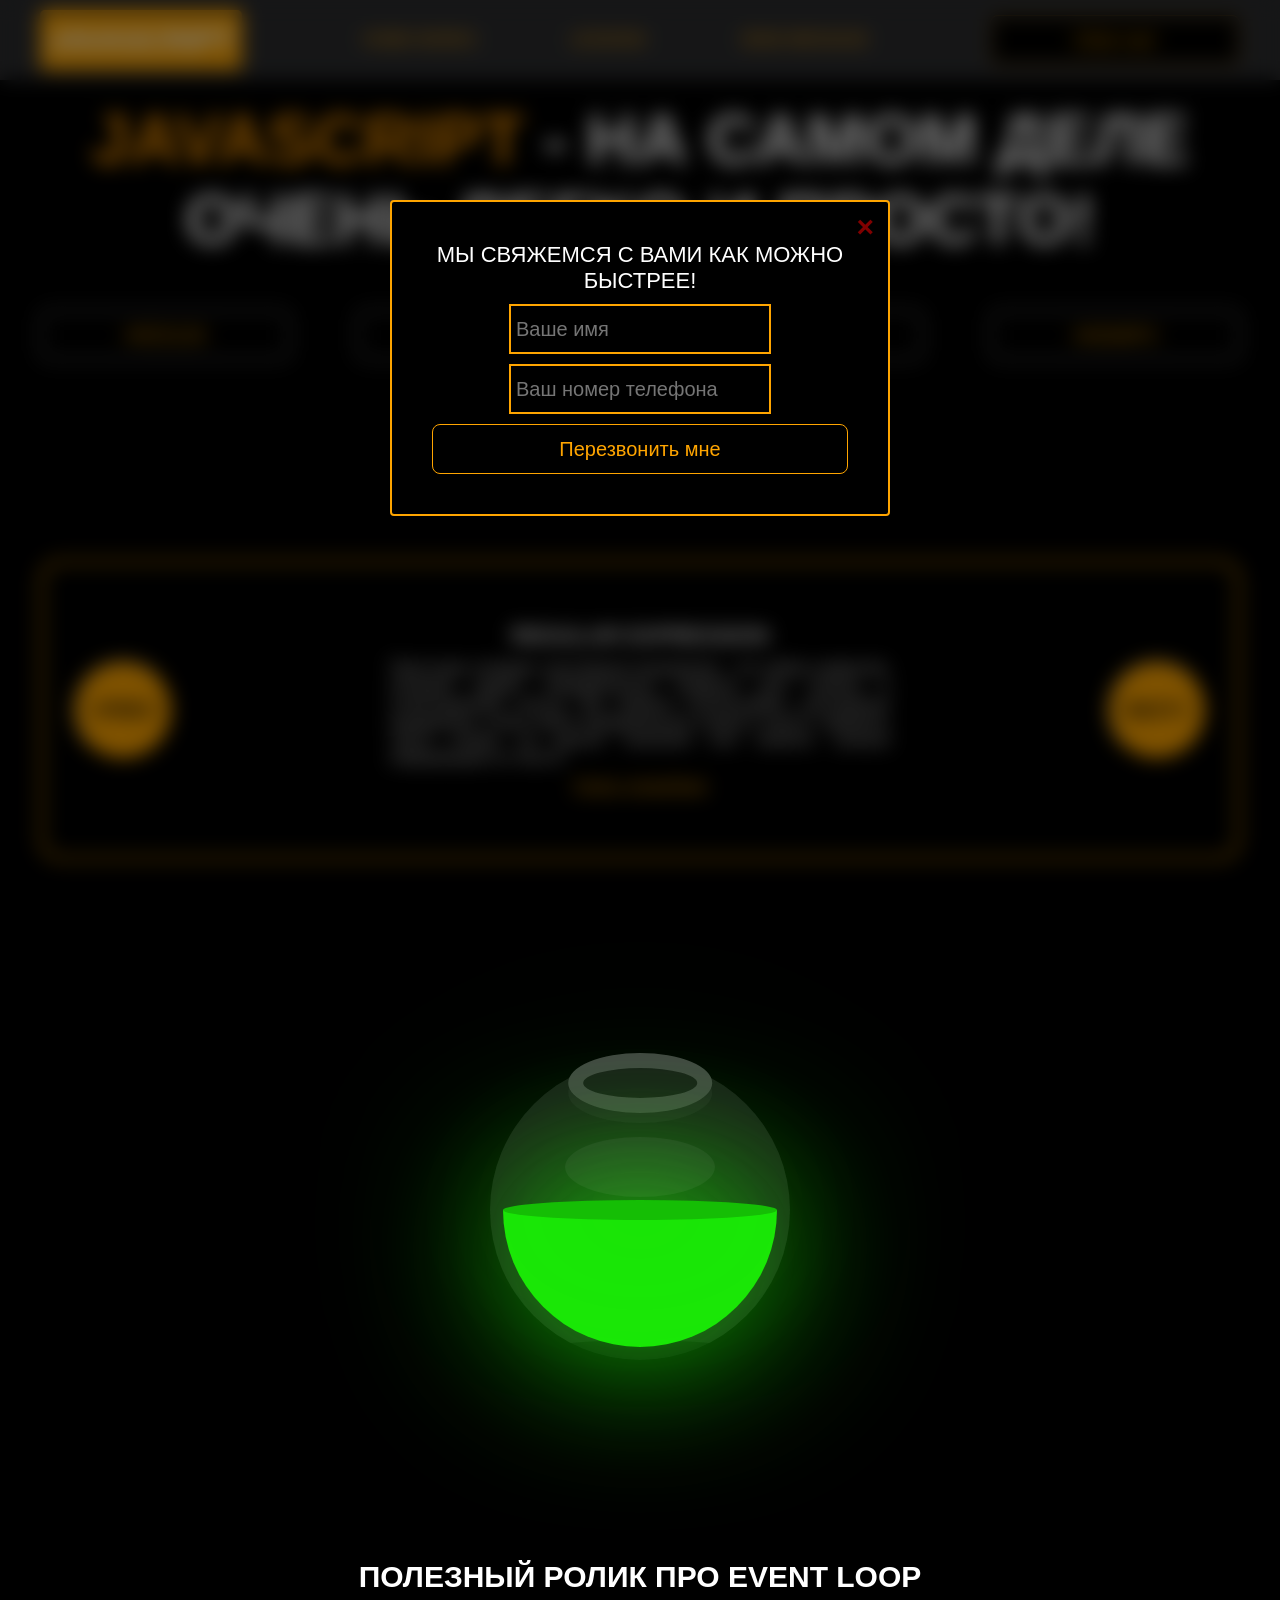
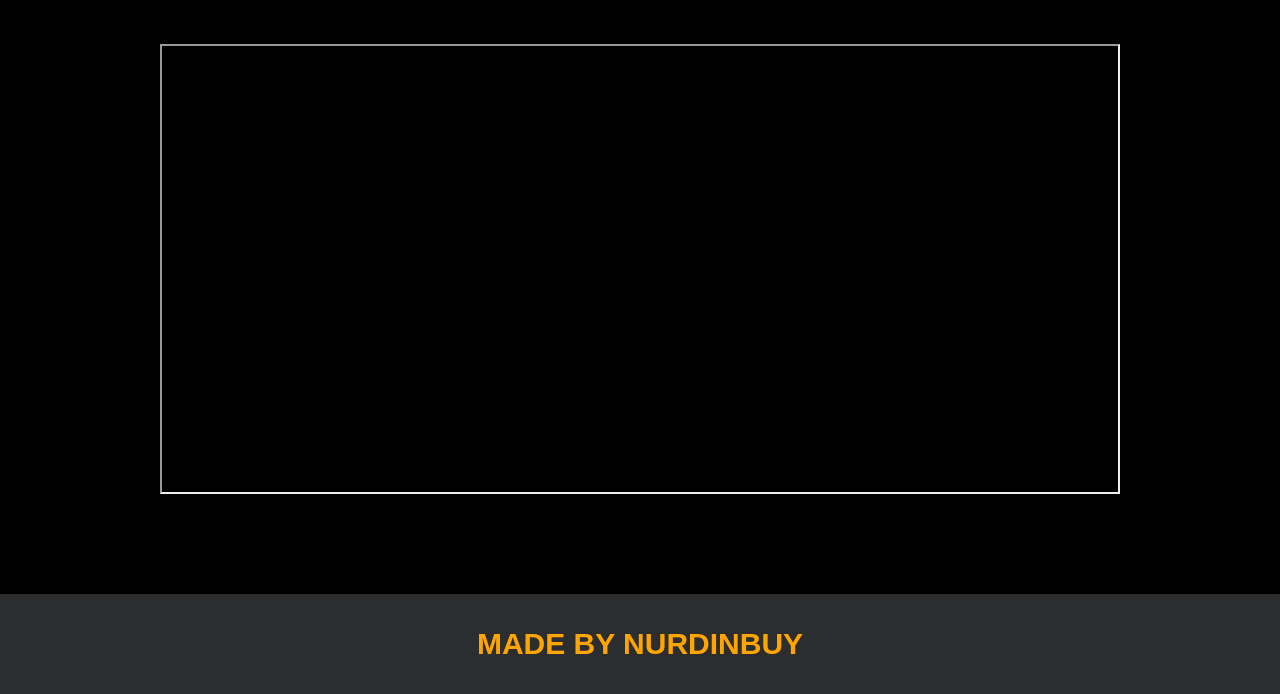
<file: project 4/index.html>
<!DOCTYPE html>
<html lang="en">
<head>
    <meta charset="UTF-8">
    <title>Java Script</title>
    <link rel="stylesheet" href="css/style.css">
    <link rel="stylesheet" href="css/core.css">
</head>
<body>

<div class="wrapper">
    <div class="header">
        <div class="container">
            <div class="inner_header">
                <a href="index.html">
                    <div class="logotype">
                        <h2>JavaScript</h2>
                    </div>
                </a>
                <ul class="menu">
                    <li class="menu_link">
                        <a href="pages/home_works.html">Home Works</a>
                    </li>
                    <li class="menu_link">
                        <a href="pages/lessons.html">Lessons</a>
                    </li>
                    <li class="menu_link">
                        <a href="https://t.me/nurdinbuy16" target="_blank">Send message</a>
                    </li>
                </ul>
                <button class="btn" id="btn-get">Click me!</button>
            </div>
        </div>
    </div>

    <div class="main_block">
        <div class="container">
            <div class="inner_main">
                <h1><strong id="js-color">JavaScript</strong> - на самом деле очень легко и просто!</h1>
                <div class="colors-buttons">
                    <button class="btn btn-color"></button>
                    <button class="btn btn-color"></button>
                    <button class="btn btn-color"></button>
                    <button class="btn btn-color"></button>
                </div>
            </div>
        </div>
    </div>

    <div class="slider_block">
        <div class="container">
            <div class="inner_slider">
                <div class="slider">
                    <button class="btn-slide" id="prev">&lt;prev</button>
                    <div class="slide active_slide">
                        <div class="slide_card">
                            <h3>regular expression</h3>
                            <p>Простыми словами, регулярное выражение - это набор символов, который задает определенные правила для поиска и сопоставления текста. Вы можете использовать регулярные выражения, чтобы найти определенные строки в тексте, заменить части строки на другие значения или извлечь нужную информацию из текста.</p>
                            <a href="https://developer.mozilla.org/ru/docs/Web/JavaScript/Guide/Regular_expressions" target="_blank">Узнать подробнее</a>
                        </div>
                    </div>
                    <div class="slide">
                        <div class="slide_card">
                            <h3>recursion</h3>
                            <p>Простыми словами, рекурсия - это, когда функция делает повторяющиеся вызовы самой себя для решения задачи, пока не достигнет определенного условия выхода из рекурсии.</p>
                            <a href="https://learn.javascript.ru/recursion" target="_blank">Узнать подробнее</a>
                        </div>
                    </div>
                    <div class="slide">
                        <div class="slide_card">
                            <h3>json</h3>
                            <p>Простыми словами, JSON - это способ представления данных в виде текста, чтобы они могли быть легко поняты и использованы различными программами. Он использует простые правила для описания объектов и массивов, а также для представления простых типов данных, таких как строки, числа, логические значения и т.д.</p>
                            <a href="https://developer.mozilla.org/ru/docs/Learn/JavaScript/Objects/JSON" target="_blank">Узнать подробнее</a>
                        </div>
                    </div>
                    <div class="slide">
                        <div class="slide_card">
                            <h3>event loop</h3>
                            <p>Простыми словами, event loop похож на дежурного, который непрерывно проверяет, произошло ли какое-либо событие, и реагирует на него, когда оно происходит. Он имеет список задач, которые нужно выполнить, и он перебирает этот список событий одно за другим, обрабатывая каждое событие, когда оно наступает.</p>
                            <a href="https://highload.today/kak-ustroen-event-loop-v-javascript-parallelnaya-model-i-tsikl-sobytij/" target="_blank">Узнать подробнее</a>
                        </div>
                    </div>
                    <button class="btn-slide" id="next">next&gt;</button>
                </div>
            </div>
        </div>
    </div>

    <div class="bottle">
        <div class="container">
            <div class="bottle_inner">
                <a href="pages/monster.html">
                    <div class="bowl">
                        <div class="shadow"></div>
                        <div class="liquid"></div>

                    </div>
                </a>
            </div>
        </div>
    </div>

    <div class="block_video">
        <div class="container">
            <h3>Полезный ролик про Event Loop</h3>
            <div class="inner_block_video">
                <iframe width="80%" height="450" src="https://www.youtube.com/embed/zDlg64fsQow" title="YouTube video player" allow="autoplay; clipboard-write; encrypted-media; gyroscope; picture-in-picture; web-share" allowfullscreen></iframe>
            </div>
        </div>
    </div>

    <div class="footer">
        <div class="container">
            <a href="https://www.instagram.com/nurdinbuy/" target="_blank">
                <div class="inner_footer">
                    <h2>Made by NurDinBuy</h2>
                </div>
            </a>
        </div>
    </div>
</div>

<div class="modal">
    <div class="modal_dialog">
        <div class="modal_content">
            <form action="#">
                <div class="modal_close">&times;</div>
                <div class="modal_title">Мы свяжемся с вами как можно быстрее!</div>
                <label>
                    <input
                        required
                        placeholder="Ваше имя"
                        name="name"
                        type="text"
                        class="modal_input"
                    >
                </label>
                <label>
                    <input
                        required
                        placeholder="Ваш номер телефона"
                        name="phone"
                        type="text"
                        class="modal_input"
                    >
                </label>
                <button class="btn btn_dark btn_min">Перезвонить мне</button>
            </form>
        </div>
    </div>
</div>

</body>
<script src="js/main.js"></script>
<script src="js/modal.js"></script>
</html>
</file>
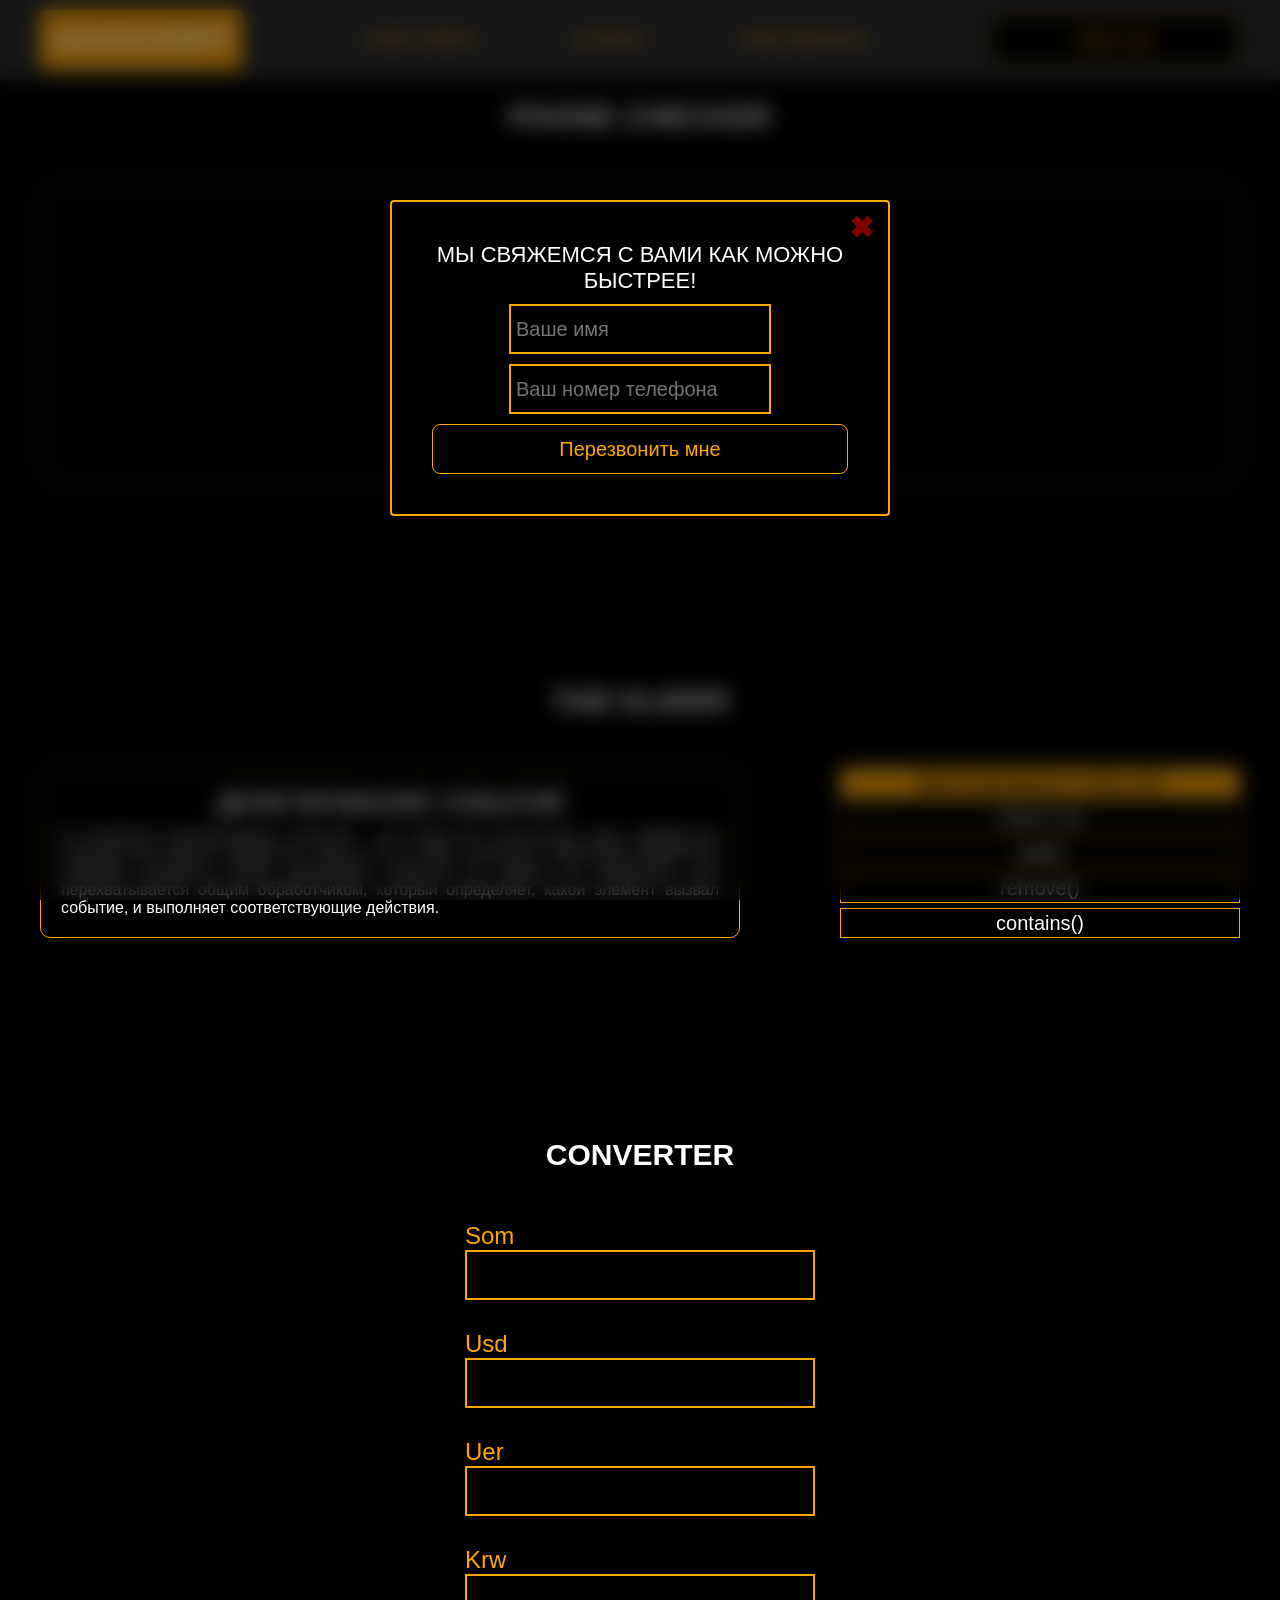
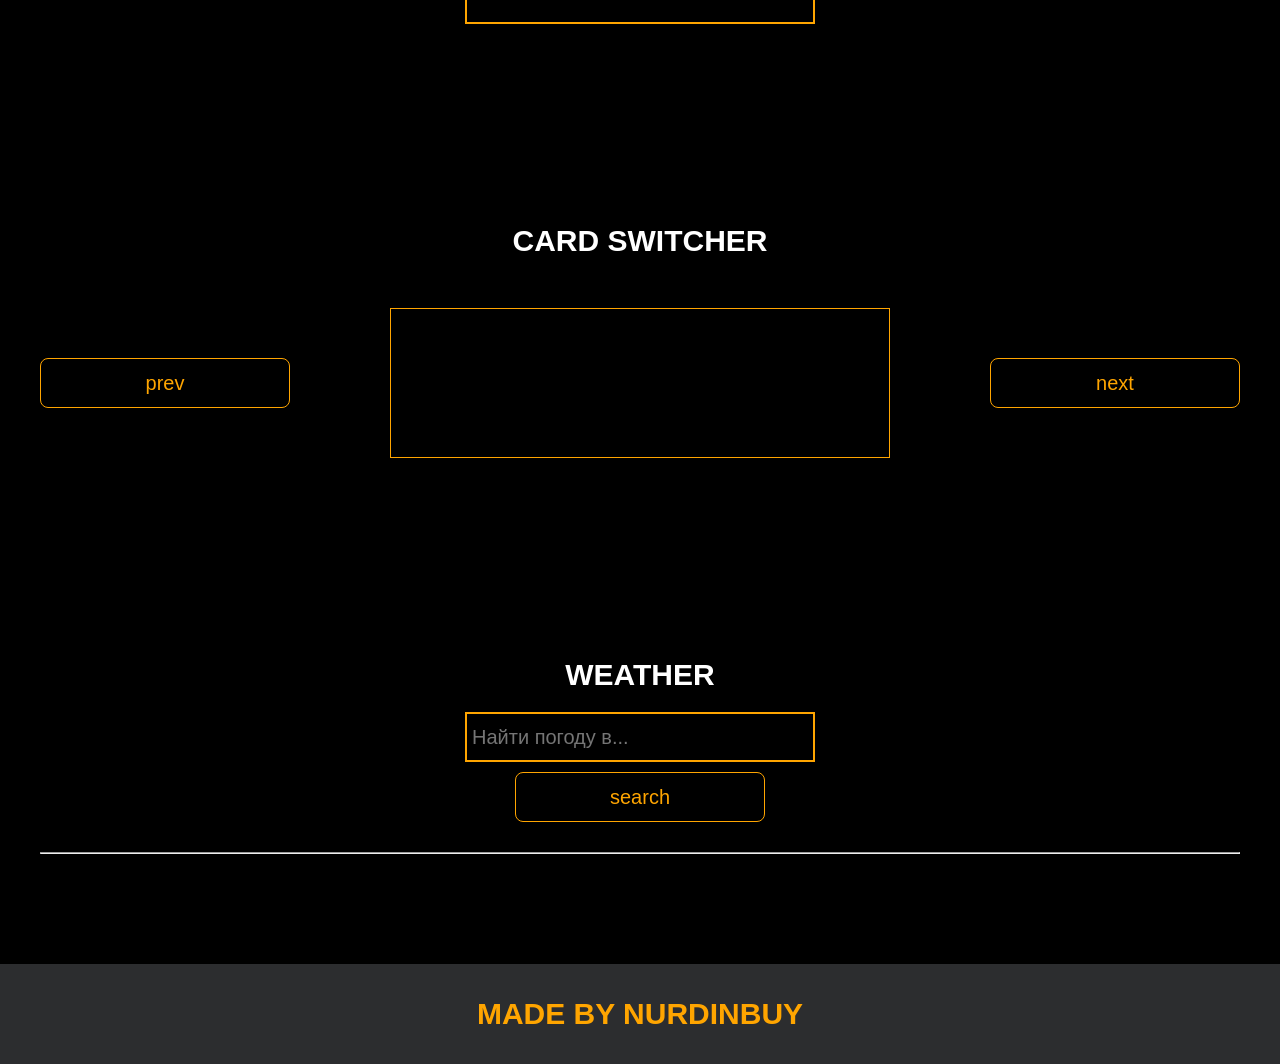
<file: project 4/pages/lessons.html>
<!DOCTYPE html>
<html lang="en">
<head>
    <meta charset="UTF-8">
    <title>Lessons</title>
    <link rel="stylesheet" href="../css/style.css">
    <link rel="stylesheet" href="../css/core.css">
    <link rel="stylesheet" href="../css/lessons.css">
</head>
<body>

<div class="wrapper">
    <div class="header">
        <div class="container">
            <div class="inner_header">
                <a href="../index.html">
                    <div class="logotype">
                        <h2>Java<span>Script</span></h2>
                    </div>
                </a>
                <ul class="menu">
                    <li class="menu_link">
                        <a href="../pages/home_works.html">Home Works</a>
                    </li>
                    <li class="menu_link">
                        <a href="../pages/lessons.html">Lessons</a>
                    </li>
                    <li class="menu_link">
                        <a href="https://t.me/NurDinBuy16" target="_blank">Send message</a>
                    </li>
                </ul>
                <button class="btn" id="btn-get">Click me!</button>
            </div>
        </div>
    </div>

    <div class="phone_block">
        <div class="container">
            <h3>Phone checker</h3>
            <div class="inner_phone_block">
                <div class="form_phone">
                    <label for="phone_input">Phone Number</label>
                    <input type="text" id="phone_input" placeholder="+996 XXX XX-XX-XX">
                    <button class="btn" id="phone_button">Check number</button>
                    <span class="checker" id="phone_result"></span>
                </div>
            </div>
        </div>
    </div>

    <div class="tab_slider">
        <div class="container">
            <h3>tab slider</h3>
            <div class="inner_tab_slider">
                <div class="tab_contents_block">

                    <div class="tab_content_block">
                        <h4>Делегирование событий</h4>
                        <p>В JavaScript делегирование событий - это когда мы используем один обработчик событий для
                            группы элементов, вместо того чтобы назначать отдельный обработчик каждому элементу. Когда
                            происходит событие на одном из элементов, оно перехватывается общим обработчиком, который
                            определяет, какой элемент вызвал событие, и выполняет соответствующие действия.</p>
                    </div>
                    <div class="tab_content_block">
                        <h4>classList</h4>
                        <p>classList в JavaScript - это свойство, которое позволяет нам работать с классами элемента
                            HTML. С помощью classList мы можем добавлять, удалять или проверять наличие классов у
                            элемента. Допустим, у нас есть элемент на веб-странице, и мы хотим изменить его классы с
                            помощью JavaScript. Вместо того чтобы обращаться напрямую к атрибуту class, мы можем
                            использовать свойство classList этого элемента. </p>
                    </div>
                    <div class="tab_content_block">
                        <h4>add()</h4>
                        <p>Метод add позволяет добавить новый класс к списку классов элемента. Например,
                            element.classList.add('new-class') добавит класс с именем "new-class" к элементу.</p>
                    </div>
                    <div class="tab_content_block">
                        <h4>remove()</h4>
                        <p>Метод remove позволяет удалить класс из списка классов элемента. Например,
                            element.classList.remove('old-class') удалит класс с именем "old-class" из элемента.</p>
                    </div>
                    <div class="tab_content_block">
                        <h4>contains()</h4>
                        <p>Метод contains позволяет проверить, содержит ли элемент определенный класс. Он возвращает
                            true, если класс присутствует, и false, если его нет. Например,
                            element.classList.contains('highlight') вернет true, если у элемента есть класс
                            "highlight".</p>
                    </div>

                    <div class="tab_content_items">
                        <div class="tab_content_item tab_content_item_active">Делегирование событий</div>
                        <div class="tab_content_item">Class List</div>
                        <div class="tab_content_item">add()</div>
                        <div class="tab_content_item">remove()</div>
                        <div class="tab_content_item">contains()</div>
                    </div>

                </div>
            </div>
        </div>
    </div>

    <div class="converter">
        <div class="container">
            <h3>CONVERTER</h3>
            <div class="inner_converter">
                <div class="som">
                    <label for="som">Som</label>
                    <input type="number" id="som">
                </div>
                <div class="usd">
                    <label for="usd">Usd</label>
                    <input type="number" id="usd">
                </div>
                <div class="eur">
                    <label for="eur">Uer</label>
                    <input type="number" id="eur">
                </div>
                <div class="krw">
                    <label for="krw">Krw</label>
                    <input type="number" id="krw">
                </div>
            </div>
        </div>
    </div>

    <div class="card_switcher">
        <div class="container">
            <h3>Card Switcher</h3>
            <div class="inner_card_switcher">
                <button class="btn" id="btn-prev">prev</button>
                <div class="card"></div>
                <button class="btn" id="btn-next">next</button>
            </div>
        </div>
    </div>

    <div class="weather">
        <div class="container">
            <h3>WEATHER</h3>
            <div class="inner_weather">
                <div>
                    <label>
                        <input type="text" class="cityName" placeholder="Найти погоду в...">
                    </label>
                    <button class="btn" id="search">search</button>
                </div>
                <div>
                    <span class="city"></span>
                    <hr/>
                    <span class="temp"></span>
                </div>
            </div>
        </div>
    </div>

    <div class="footer">
        <div class="container">
            <a href="https://www.instagram.com/nurdinbuy/" target="_blank">
                <div class="inner_footer">
                    <h2>Made by NurDinBuy</h2>
                </div>
            </a>
        </div>
    </div>
</div>

<div class="modal">
    <div class="modal_dialog">
        <div class="modal_content">
            <form action="#">
                <div class="modal_close">&#10006;</div>
                <div class="modal_title">Мы свяжемся с вами как можно быстрее!</div>
                <label>
                    <input required placeholder="Ваше имя" name="name" type="text" class="modal_input">
                </label>
                <label>
                    <input required placeholder="Ваш номер телефона" name="phone" class="modal_input">
                </label>
                <button class="btn btn_dark btn_min">Перезвонить мне</button>
            </form>
        </div>
    </div>
</div>

</body>
<script src="../js/lesson.js"></script>
<script src="../js/modal.js"></script>
</html>
</file>
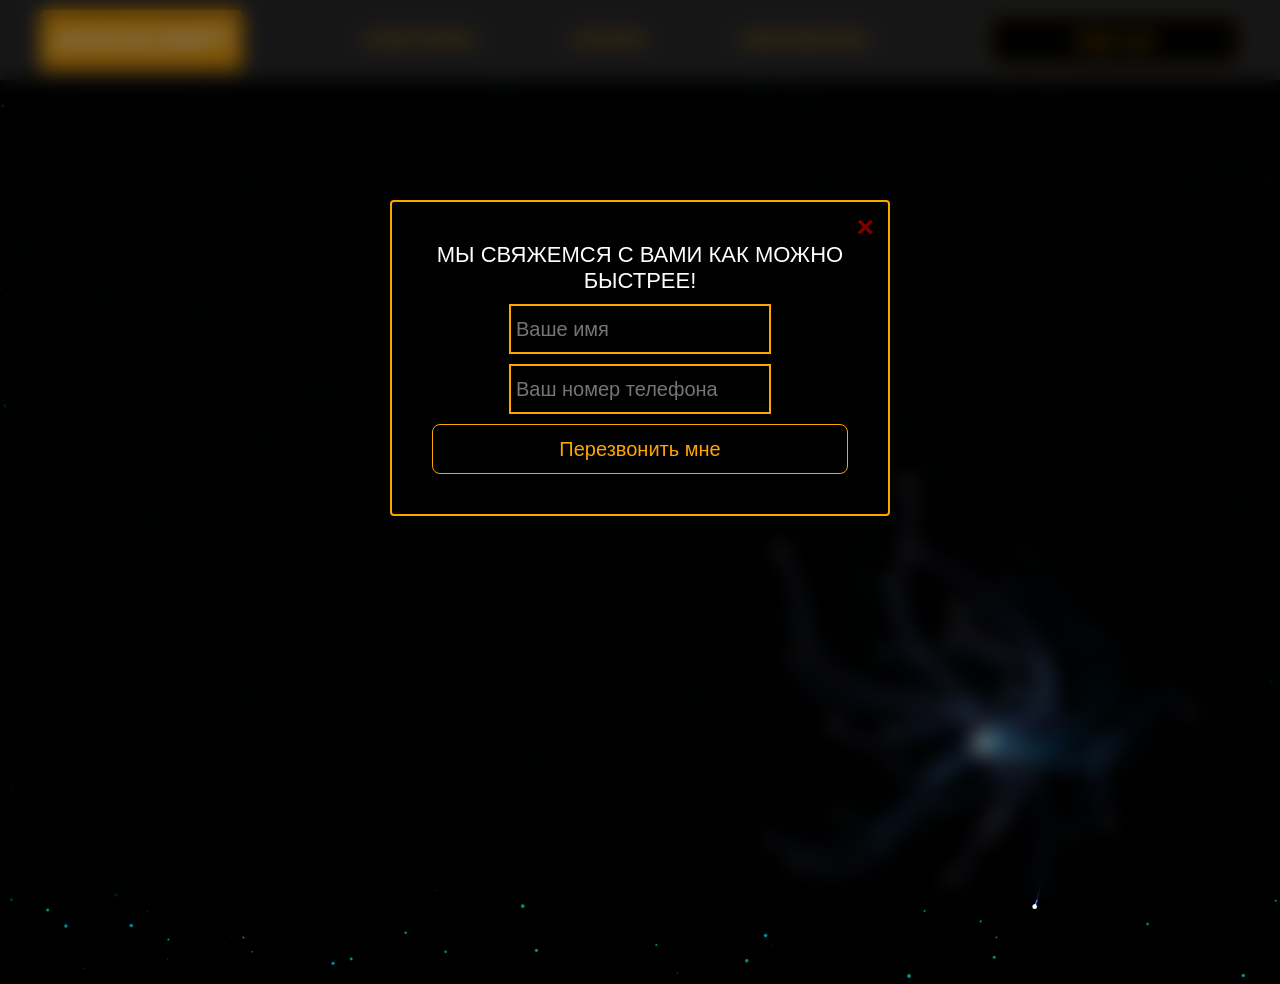
<file: project 4/pages/monster.html>
<!DOCTYPE html>
<html lang="en">
<head>
    <meta charset="UTF-8">
    <title>Monster</title>
    <link rel="stylesheet" href="../css/style.css">
    <link rel="stylesheet" href="../css/core.css">
    <link rel="stylesheet" href="../css/monster.css">
</head>
<body>
<div class="wrapper">
    <div class="header">
        <div class="container">
            <div class="inner_header">
                <a href="../index.html">
                    <div class="logotype">
                        <h2>Java<span>Script</span></h2>
                    </div>
                </a>
                <ul class="menu">
                    <li class="menu_link">
                        <a href="../pages/home_works.html">Home Works</a>
                    </li>
                    <li class="menu_link">
                        <a href="../pages/lessons.html">Lessons</a>
                    </li>
                    <li class="menu_link">
                        <a href="https://t.me/NurDinBuy16" target="_blank">Send message</a>
                    </li>
                </ul>
                <button class="btn" id="btn-get">Click me!</button>
            </div>
        </div>
    </div>
</div>
<canvas id="canvas"></canvas>

<div class="modal">
    <div class="modal_dialog">
        <div class="modal_content">
            <form action="#">
                <div class="modal_close">&times;</div>
                <div class="modal_title">Мы свяжемся с вами как можно быстрее!</div>
                <label>
                    <input required placeholder="Ваше имя" name="name" type="text" class="modal_input">
                </label>
                <label>
                    <input required placeholder="Ваш номер телефона" name="phone" class="modal_input">
                </label>
                <button class="btn btn_dark btn_min">Перезвонить мне</button>
            </form>
        </div>
    </div>
</div>

</body>
<script src="../js/monster.js"></script>
<script src="../js/modal.js"></script>
</html>
</file>
<file: project 4/css/style.css>
/* HEADER */

.header {
    height: 80px;
    background: #2c2d2f;
    display: flex;
    align-items: center;
    width: 100%;
    position: fixed;
    top: 0;
    z-index: 2;
}

.inner_header {
    height: 100%;
    display: flex;
    align-items: center;
    justify-content: space-between;
}

/* LOGOTYPE */

.logotype {
    display: flex;
    align-items: center;
    justify-content: center;
    font-size: 22px;
    height: 60px;
    width: fit-content;
    background: var(--orange);
    padding: 8px;
    color: white;
    border-radius: 5px;
    cursor: pointer;
}

/* HEADER MENU */

.menu {
    display: flex;
    justify-content: space-around;
    width: 600px;
}

.menu_link a {
    color: var(--orange);
    text-transform: uppercase;
}

.menu_link a:hover {
    text-decoration: underline;
}

/* MAIN BLOCK */

.main_block {
    padding: 100px 0;
    background: black;
}

/* BUTTONS COLOR PICKER */

.colors-buttons {
    display: flex;
    justify-content: space-between;
    margin-top: 50px;
}

.btn-color {
    border-radius: 20px;
    border-color: white !important;
}

/* FOOTER */

.footer {
    background: #2c2d2f;
    width: 100%;
}

.inner_footer {
    display: flex;
    align-items: center;
    justify-content: center;
    height: 100px;
}

.footer h2 {
    text-transform: uppercase;
    color: var(--orange);
    font-weight: 600;
}


/* SLIDER BLOCK */

.slider_block {
    padding: 100px 0;
    background: black;
}

.slider {
    position: relative;
    width: 100%;
    height: 300px;
    overflow: hidden;
    border: 3px solid var(--orange);
    border-radius: 20px;
    display: flex;
    align-items: center;
    justify-content: space-between;
    padding: 0 30px;
}

.slide {
    position: absolute;
    top: 60px;
    left: 0;
    width: 100%;
    height: 100%;
    display: none;
    transition: opacity 0.5s ease-in-out;
}

.slide_card {
    color: white;
    margin: 0 auto;
    width: 500px;
    text-align: center;
}

.slide_card h3 {
    color: white;
    text-transform: uppercase;
    font-size: 22px;
}

.slide_card p {
    font-size: 16px;
    text-align: justify;
    margin: 10px 0;
}

.slide_card a {
    color: var(--orange);
    text-decoration: underline;
}

.slide.active_slide {
    display: block;
}

/* VIDEO BLOCK */

.block_video {
    background: black;
    padding: 100px 0;
}

.inner_block_video {
    display: flex;
    justify-content: center;
    margin-top: 50px;
}

/* MODAL */

.modal {
    position: fixed;
    height: 100%;
    width: 100%;
    top: 0;
    left: 0;
    z-index: 2;
    background: rgba(0, 0, 0, 0.5);
    backdrop-filter: blur(10px);
    display: none;
}

.modal_dialog {
    max-width: 500px;
    margin: 200px auto;
}

.modal_content {
    position: relative;
    width: 100%;
    padding: 40px;
    background-color: black;
    border: 2px solid var(--orange);
    border-radius: 4px;
    max-height: 80vh;
    overflow-y: auto;
}

.modal_content form {
    display: flex;
    flex-direction: column;
    align-items: center;
}

.modal_close {
    position: absolute;
    top: 8px;
    right: 14px;
    font-size: 30px;
    color: red;
    opacity: 0.5;
    font-weight: 700;
    border: none;
    background-color: transparent;
    cursor: pointer;
}

.modal_title {
    text-align: center;
    font-size: 22px;
    text-transform: uppercase;
    color: white;
}

.modal_input, .btn_min {
    width: 100% !important;
    margin-top: 10px;
}


/*-------BOTTLE-------*/

.bottle {
    background: black;
    padding: 100px 0;
}

.bottle_inner {
    display: flex;
    justify-content: center;
    align-items: center;
}

.bowl {
    position: relative;
    width: 300px;
    height: 300px;
    background: rgba(255, 255, 255, 0.1);
    border-radius: 50%;
    border: 8px solid transparent;
    animation: animate 5s linear infinite;
    transform-origin: bottom center;
}

@keyframes animate {
    0% {
        transform: rotate(0deg);
    }
    25% {
        transform: rotate(22deg);
    }
    50% {
        transform: rotate(0deg);
    }
    75% {
        transform: rotate(-22deg);
    }
    100% {
        filter: hue-rotate(360deg);
    }
}

.bowl::before {
    content: "";
    position: absolute;
    top: -15px;
    left: 50%;
    transform: translateX(-50%);
    width: 40%;
    height: 30px;
    border: 15px solid #444;
    border-radius: 50%;
    box-shadow: 0 10px #222;

}

.bowl::after {
    content: "";
    position: absolute;
    top: 35%;
    left: 50%;
    transform: translate(-50%, -50%);
    width: 150px;
    height: 60px;
    background: rgba(255, 255, 255, 0.05);
    transform-origin: center;
    animation: animatebowlshadow 5s linear infinite;
    border-radius: 50%;
    animation-play-state: running;

}


@keyframes animatebowlshadow {
    0% {
        left: 50%;
        width: 150px;
        height: 60px;
    }
    25% {
        left: 55%;
        width: 140px;
        height: 65px;
    }
    50% {
        left: 50%;
        width: 150px;
        height: 60px;
    }
    75% {
        left: 45%;
        width: 140px;
        height: 65px;
    }
    100% {


    }
}


.liquid {
    position: absolute;
    top: 50%;
    left: 5px;
    right: 5px;
    bottom: 5px;
    background: #1ae907;
    border-bottom-left-radius: 150px;
    border-bottom-right-radius: 150px;
    filter: drop-shadow(0 0 80px #1ae907);
    transform-origin: top center;
    animation: animateliquid 5s linear infinite;
    animation-play-state: running;
}

@keyframes animateliquid {
    0% {
        transform: rotate(0deg);
    }
    25% {
        transform: rotate(-22deg);
    }
    30% {
        transform: rotate(-23deg);
    }
    50% {
        transform: rotate(0deg);
    }
    75% {
        transform: rotate(22deg);
    }
    80% {
        transform: rotate(23deg);
    }
    100% {
        transform: rotate(0deg);
    }


}

.liquid::before {
    content: "";
    position: absolute;
    top: -10px;
    width: 100%;
    height: 20px;
    background: #15be05;
    border-radius: 50%;
    filter: drop-shadow(0 0 80px #15be05);
}

.shadow {
    position: absolute;
    top: calc(50% + 150px);
    left: 50%;
    transform: translate(-50%, -50%);
    width: 260px;
    height: 40px;
    background: rgba(0, 0, 0, 0.5);
    border-radius: 50%;
    animation: animateshadow 5s linear infinite;
    animation-play-state: running;

}

@keyframes animateshadow {
    0% {
        left: 50%;
        width: 260px;
        height: 40px;
        top: calc(50% + 150px);

    }

    25% {
        left: 55%;
        width: 265px;
        height: 30px;
        top: calc(50% + 130px);

    }
    50% {
        left: 50%;
        width: 260px;
        height: 40px;
        top: calc(50% + 150px);

    }
    75% {
        left: 45%;
        width: 265px;
        height: 30px;
        top: calc(50% + 130px);

    }
    100% {
    }
}
</file>
<file: project 4/css/core.css>
* {
    margin: 0;
    padding: 0;
    box-sizing: border-box;
}

.container {
    width: 1200px;
    margin: 0 auto;
}

body {
    font-family: "Britannic Bold", sans-serif;
    background: #c2d0d0;
}

.btn {
    width: 250px;
    height: 50px;
    font-size: 20px;
    cursor: pointer;
    border: 1px solid var(--orange);
    background: black;
    color: var(--orange);
    border-radius: 8px;
}

.btn:hover {
    background: #414349;
}

.btn:active {
    background: #56585D;
    border: 2px solid var(--orange);
}

a {
    text-decoration: none;
}

li {
    list-style: none;
}

h1 {
    text-align: center;
    font-size: 70px;
    color: white;
    margin: 0 auto;
    text-transform: uppercase;
    font-weight: 600;
}

h2 {
    text-align: center;
    font-size: 30px;
    color: white;
    margin: 0 auto;
    text-transform: uppercase;
    font-weight: 600;
}

h3 {
    text-align: center;
    font-size: 30px;
    color: white;
    margin: 0 auto;
    text-transform: uppercase;
    font-weight: 600;
}

h4 {
    font-size: 24px;
    color: white;
    text-transform: uppercase;
    font-weight: 600;
}

strong {
    color: #F79300;
}

label {
    font-size: 24px;
    color: var(--orange);
}

input {
    width: 350px;
    height: 50px;
    font-size: 20px;
    padding-left: 5px;
    color: var(--orange);
    background: black;
    border: 2px solid var(--orange);
}

.checker {
    color: white;
    font-size: 30px;
}

.btn-slide {
    display: block;
    width: 100px;
    height: 100px;
    background: var(--orange);
    color: black;
    font-size: 20px;
    text-transform: uppercase;
    border-radius: 50%;
    font-weight: 800;
    z-index: 1;
}

.btn-slide:hover {
    background: #b68733 !important;
    cursor: pointer;
    color: white;
}

:root {
    --orange: orange;
    --black: black;
}
</file>
<file: project 4/css/lessons.css>
/* PHONE CHECKER */

.phone_block {
    background: black;
    padding: 100px 0;
}

.inner_phone_block {
    margin-top: 50px;
    display: flex;
    justify-content: space-evenly;
    border: 1px solid var(--orange);
    height: 300px;
    border-radius: 20px;
    align-items: center;
}

.form_phone {
    display: flex;
    flex-direction: column;
    align-items: center;
}

.form_phone button {
    width: 100%;
    margin: 20px 0;
}

/* TAB SLIDER */

.tab_slider {
    background: black;
    padding: 100px 0;
}

.tab_content_block {
    width: 700px;
    border: 1px solid var(--orange);
    padding: 20px;
    border-radius: 10px;
    text-align: center;
    display: flex;
    align-items: center;
    flex-direction: column;
    justify-content: center;
    height: 170px;
}

.tab_content_block p {
    color: white;
    margin-top: 10px;
    text-align: justify;
}

.tab_content_items {
    width: 400px;
    display: flex;
    flex-direction: column;
    row-gap: 5px;
}

.tab_content_item {
    padding: 10px;
    height: 30px;
    color: white;
    border: 1px solid var(--orange);
    text-align: center;
    font-size: 20px;
    cursor: pointer;
    display: grid;
    place-content: center;
}

.tab_content_item_active {
    background: var(--orange);
    color: black;
    font-weight: 600;
    border: 1px solid white;
}

.tab_contents_block {
    display: flex;
    justify-content: space-between;
    align-items: center;
    margin-top: 50px;
}

/*------CARD SWITCHER------*/

.card_switcher {
    background-color: black;
    padding: 100px 0;
}

.card {
    width: 500px;
    height: 150px;
    border: 1px solid var(--orange);
    text-align: center;
    display: flex;
    flex-direction: column;
    justify-content: space-around;
    align-items: center;
    padding: 10px;
}

.card p {
    color: var(--orange);
    font-size: 20px;
}

.card span {
    color: white;
    font-size: 30px;
}

.inner_card_switcher {
    margin-top: 50px;
    display: flex;
    align-items: center;
    justify-content: space-between;
}


/*-------CONVERTER--------*/


.converter {
    padding: 100px 0;
    background-color: black;
}

.inner_converter {
    display: flex;
    align-items: center;
    justify-content: center;
    flex-direction: column;
    gap: 30px;
    margin-top: 50px;
}

.inner_converter > div {
    display: flex;
    flex-direction: column;
}

/*------WEATHER------*/

.weather {
    padding: 100px 0;
    background-color: black;
}

.inner_weather > div {
    display: flex;
    flex-direction: column;
    align-items: center;
    gap: 10px;
    color: white;
    font-size: 25px;
}

.inner_weather {
    display: flex;
    flex-direction: column;
    gap: 20px;
    margin-top: 20px;
}

hr {
    width: 100%;
}
</file>
<file: project 4/css/monster.css>
body,
html {
    margin: 0;
    padding: 0;
    position: fixed;
    background: black;
}

.header {
    position: static !important;
}

.buymeacoffee {
    text-decoration: none;
    position: fixed;
    right: 2rem;
    bottom: 2rem;
    background: #FFDD00;
    width: 3.5rem;
    height: 3.5rem;
    border-radius: 50%;
    transition: all 0.1s linear;
    box-shadow: 0.2rem 0.2rem 0.5rem rgba(0, 0, 0, 0.2);
    z-index: 1000;
    display: flex;
    align-items: center;
    justify-content: center;
}

.buymeacoffee:hover {
    width: 4rem;
    height: 4rem;
    line-height: 4rem;
}
</file>
